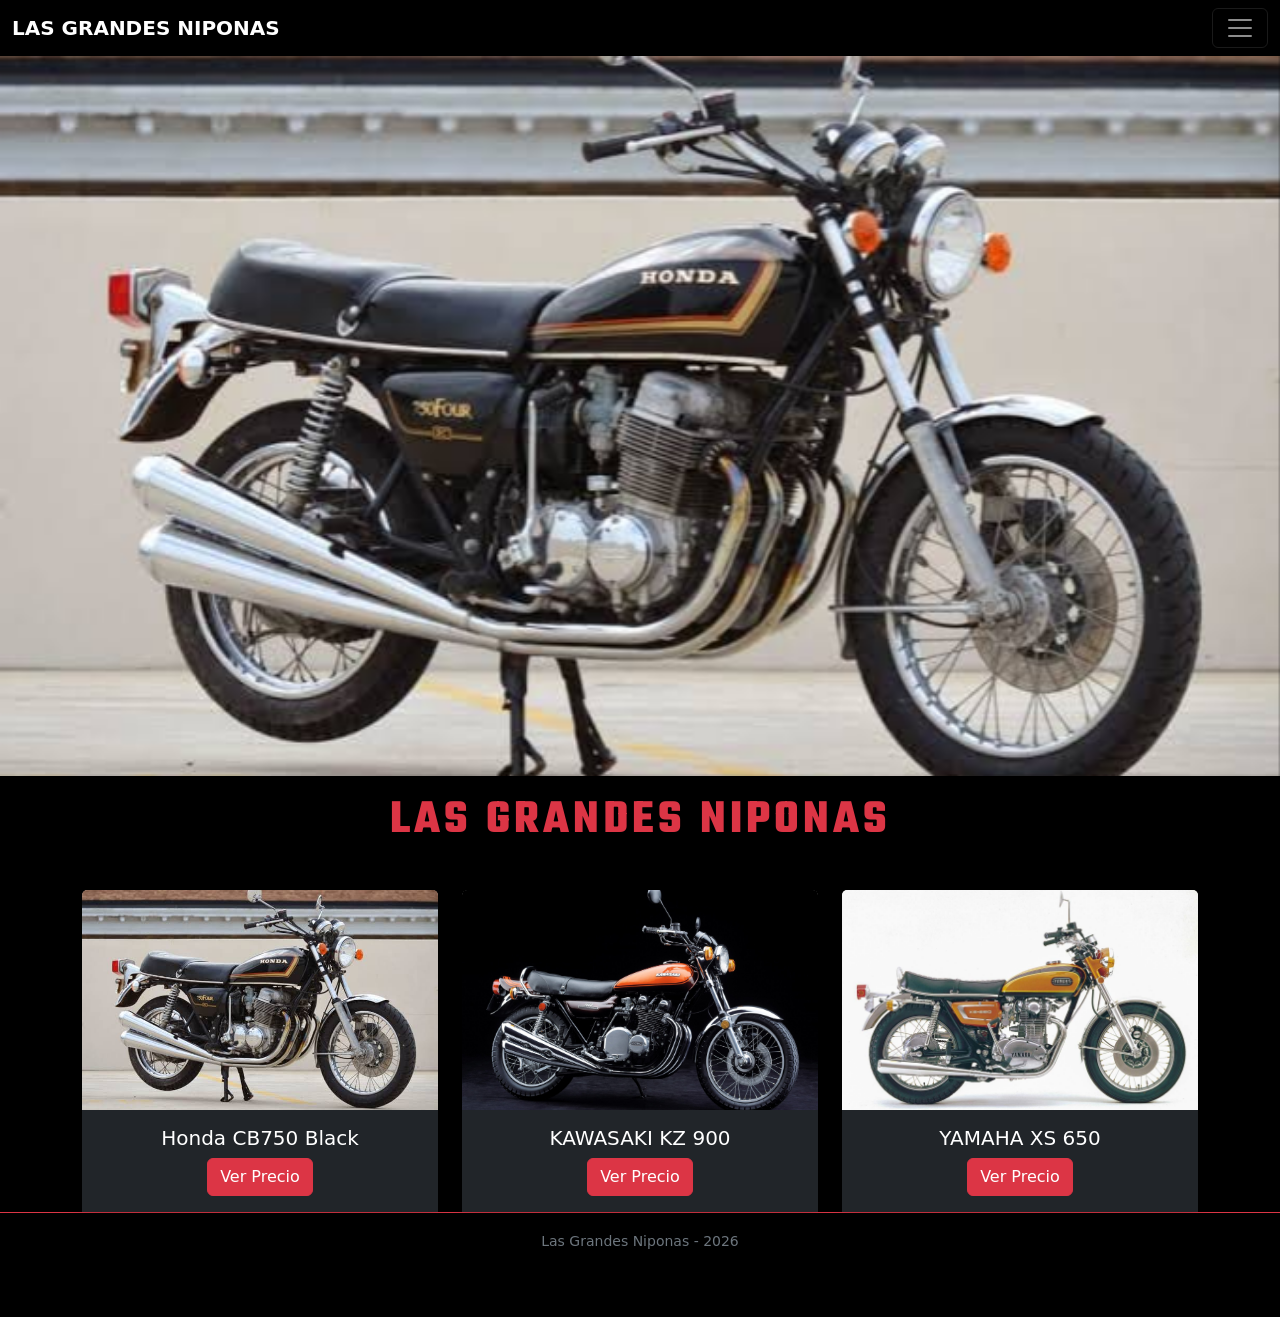
<file: index.html>
<!DOCTYPE html>
<html lang="es">
<head>
  <meta charset="UTF-8">
  <meta name="viewport" content="width=device-width, initial-scale=1.0">
  <title>Las Grandes Niponas</title>
  <link href="https://cdn.jsdelivr.net/npm/bootstrap@5.3.0/dist/css/bootstrap.min.css" rel="stylesheet">
  <link href="https://fonts.googleapis.com/css2?family=Orbitron:wght@500;700&family=Teko:wght@400;600&display=swap" rel="stylesheet">
  <link rel="stylesheet" href="CSS/style.css">

</head>
<body>
<nav class="navbar navbar-dark bg-black sticky-top" style="background:#000 !important;">
  <div class="container-fluid">
    <a class="navbar-brand fw-bold" href="index.html">LAS GRANDES NIPONAS</a>
    
    <button class="navbar-toggler" type="button" data-bs-toggle="collapse" data-bs-target="#miMenu">
      <span class="navbar-toggler-icon"></span>
    </button>

    <div class="collapse navbar-collapse" id="miMenu">
      <ul class="navbar-nav ms-auto">
        <li class="nav-item"><a class="nav-link text-white" href="#">INICIO</a></li>
        <li class="nav-item dropdown">
          <a class="nav-link dropdown-toggle text-white" href="#"data-bs-toggle="dropdown">MENU</a>
          <ul class="dropdown-menu dropdown-menu-dark">
            <li><a class="dropdown-item" href="sobre-mi.html">SOBRE MI</a></li>
            <li><a class="dropdown-item" href="#motos">MIS MOTOS</a></li>
          </ul>
        </li>
      </ul>
    </div>
  </div>
</nav>

<div id="carouselExample" class="carousel slide" data-bs-ride="carousel" data-bs-interval="3000">
  <div class="carousel-inner">
    <div class="carousel-item active"><img src="img/moto1.jpg" class="d-block w-100" style="height:80vh; object-fit:cover;"></div>
    <div class="carousel-item"><img src="img/hero.jpg" class="d-block w-100" style="height:80vh; object-fit:cover;"></div>
    <div class="carousel-item"><img src="img/moto3.jpg" class="d-block w-100" style="height:80vh; object-fit:cover;"></div>
  </div>
</div>

<div class="bg-black py-3">
 <h2 class="leyenda-titulo text-center text-danger fw-bold m-0">LAS GRANDES NIPONAS</h2>
</div>


<div id="motos" class="bg-black pb-5 pt-4">
<div class="container">
  <div class="row g-4">
    <div class="col-md-4"><div class="card border-0 shadow"><img src="img/moto1.jpg" class="card-img-top" style="height:220px; object-fit:cover;"><div class="card-body bg-dark text-white text-center"><h5>Honda CB750 Black</h5><button class="btn btn-danger" data-bs-toggle="modal" data-bs-target="#modal1">Ver Precio</button></div></div></div>
    <div class="col-md-4"><div class="card border-0 shadow"><img src="img/kawasaki.jpg" class="card-img-top" style="height:220px; object-fit:cover;"><div class="card-body bg-dark text-white text-center"><h5>KAWASAKI KZ 900</h5><button class="btn btn-danger" data-bs-toggle="modal" data-bs-target="#modal2">Ver Precio</button></div></div></div>
    <div class="col-md-4"><div class="card border-0 shadow"><img src="img/yamaha.jpg" class="card-img-top" style="height:220px; object-fit:cover;"><div class="card-body bg-dark text-white text-center"><h5>YAMAHA XS 650</h5><button class="btn btn-danger" data-bs-toggle="modal" data-bs-target="#modal3">Ver Precio</button></div></div></div>
  </div>
</div>

<!-- MODAL 1 MEJORADO -->
<div class="modal fade" id="modal1" tabindex="-1">
  <div class="modal-dialog modal-lg modal-dialog-centered">
    <div class="modal-content bg-dark text-white border border-danger">
      <div class="modal-header border-secondary">
        <h4 class="modal-title text-danger fw-bold">HONDA CB750 BLACK - 1975</h4>
        <button class="btn-close btn-close-white" data-bs-dismiss="modal"></button>
      </div>
      <div class="modal-body">
        <div class="row">
          <div class="col-md-6"><img src="img/moto1.jpg" class="img-fluid rounded"></div>
          <div class="col-md-6">
            <h3 class="text-danger fw-bold">U$S 12.500</h3>
            <hr class="border-secondary">
            <p><strong>Motor:</strong> 736cc 4 Cilindros</p>
            <p><strong>Potencia:</strong> 67 HP @ 8000rpm</p>
            <p><strong>Estado:</strong> Restaurada a 0km</p>
            <p class="text-secondary small">La primer superbike de la historia. Leyenda japonesa.</p>
           <a href="https://mail.google.com/mail/?view=cm&fs=1&to=juanpabloreiloba271@gmail.com&su=Consulta por HONDA CB750 FOUR&body=Hola Juan, me interesa la HONDA CB750 FOUR que vi en Las Grandes Niponas. Quisiera mas info." target="_blank" class="btn btn-danger w-100 mt-3 fw-bold">CONSULTAR</a>
          </div>
        </div>
      </div>
    </div>
  </div>
</div>

<!-- MODAL 2 MEJORADO -->
<div class="modal fade" id="modal2" tabindex="-1">
  <div class="modal-dialog modal-lg modal-dialog-centered">
    <div class="modal-content bg-dark text-white border border-danger">
      <div class="modal-header border-secondary">
        <h4 class="modal-title text-danger fw-bold">KAWASAKI KZ 900-1976</h4>
        <button class="btn-close btn-close-white" data-bs-dismiss="modal"></button>
      </div>
      <div class="modal-body">
        <div class="row">
          <div class="col-md-6"><img src="img/kawasaki.jpg" class="img-fluid rounded"></div>
          <div class="col-md-6">
            <h3 class="text-danger fw-bold">U$S 9.500</h3>
            <hr class="border-secondary">
            <p><strong>Motor:</strong> 903cc DOHC</p>
            <p><strong>Potencia:</strong> 81 HP</p>
            <p><strong>Estado:</strong> Original de colección</p>
            <p class="text-secondary small">La Four que cambió todo. 4 escapes, sonido único.</p>
           <a href="https://mail.google.com/mail/?view=cm&fs=1&to=juanpabloreiloba271@gmail.com&su=Consulta por KAWASAKI KZ 900 1976 - 9.500 USD&body=Hola Juan, me interesa la KAWASAKI%20KZ%20900%201976. Quisiera mas info." target="_blank" class="btn btn-danger w-100 mt-3 fw-bold">CONSULTAR</a>
          </div>
        </div>
      </div>
    </div>
  </div>
</div>

<!-- MODAL 3 MEJORADO -->
<div class="modal fade" id="modal3" tabindex="-1">
  <div class="modal-dialog modal-lg modal-dialog-centered">
    <div class="modal-content bg-dark text-white border border-danger">
      <div class="modal-header border-secondary">
        <h4 class="modal-title text-danger fw-bold">YAMAHA XS 650-1978</h4>
        <button class="btn-close btn-close-white" data-bs-dismiss="modal"></button>
      </div>
      <div class="modal-body">
        <div class="row">
          <div class="col-md-6"><img src="img/yamaha.jpg" class="img-fluid rounded"></div>
          <div class="col-md-6">
            <h3 class="text-danger fw-bold">U$S 8.900</h3>
            <hr class="border-secondary">
            <p><strong>Motor:</strong> 650cc Twin</p>
            <p><strong>Potencia:</strong> 53 HP</p>
            <p><strong>Estado:</strong> Bobber lista para rodar</p>
            <p class="text-secondary small">Estilo custom japonés, la más buscada hoy.</p>
            <a href="https://mail.google.com/mail/?view=cm&fs=1&to=juanpabloreiloba271@gmail.com&su=Consulta por YAMAHA XS 650&body=Hola Juan, me interesa la YAMAHA que vi en Las Grandes Niponas." target="_blank" class="btn btn-danger w-100 mt-3 fw-bold">CONSULTAR</a>
          </div>
        </div>
      </div>
    </div>
  </div>
</div>

<footer class="bg-black text-center py-3 border-top border-danger"><small class="text-secondary">Las Grandes Niponas - 2026</small></footer>

<script src="https://cdn.jsdelivr.net/npm/bootstrap@5.3.0/dist/js/bootstrap.bundle.min.js"></script>
</body>
</html>
</file>
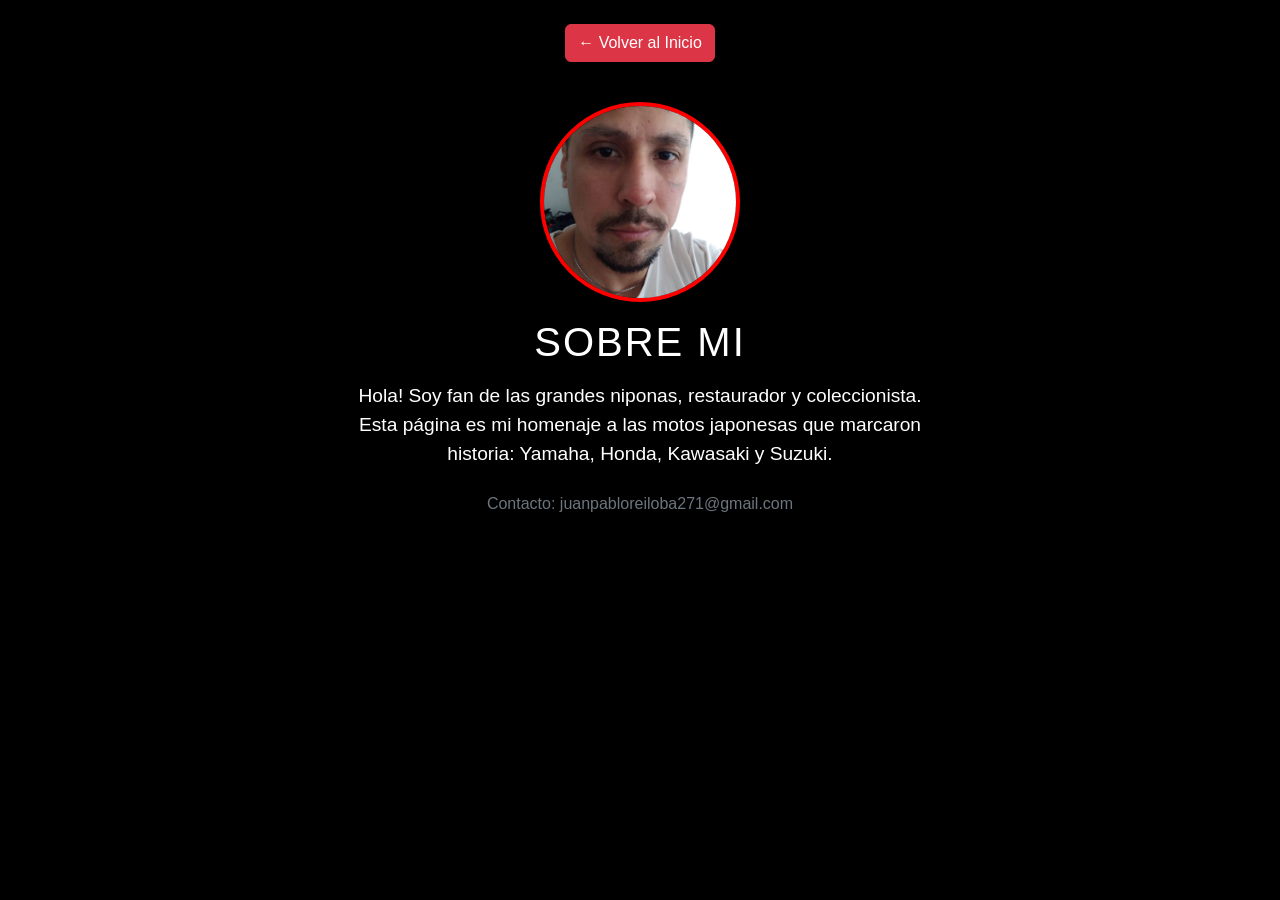
<file: sobre-mi.html>
<!DOCTYPE html>
<html lang="es">
<head>
  <meta charset="UTF-8">
  <meta name="viewport" content="width=device-width, initial-scale=1.0">
  <title>Sobre Mi - MOTOS NIPONAS</title>
  <link href="https://cdn.jsdelivr.net/npm/bootstrap@5.3.0/dist/css/bootstrap.min.css" rel="stylesheet">
  <style>
    body { background: black; color: white; text-align: center; font-family: sans-serif; }
    .foto { width: 200px; height: 200px; object-fit: cover; border-radius: 50%; border: 4px solid red; margin-top: 40px; }
  </style>
</head>
<body>
  <div class="container">
    <a href="index.html" class="btn btn-danger mt-4">← Volver al Inicio</a>
    <br>
    <img src="img/yo.jpg" class="foto" alt="Sobre mi">
    <h1 class="mt-3" style="font-family:'Teko',sans-serif; letter-spacing: 2px;">SOBRE MI</h1>
    <p class="mt-3" style="max-width: 600px; margin: 0 auto; font-size: 1.2rem;">
      Hola! Soy fan de las grandes niponas, restaurador y coleccionista.<br>
      Esta página es mi homenaje a las motos japonesas que marcaron historia: Yamaha, Honda, Kawasaki y Suzuki.
    </p>
    <p class="mt-4 text-secondary">Contacto: juanpabloreiloba271@gmail.com</p>
  </div>
</body>
</html>
</file>
<file: CSS/style.css>
body{background:#0a0a0a}
.carousel-item{position:relative}
.card{cursor:pointer;transition:.2s}
.card:hover{transform:translateY(-5px)}
.card-img-top{height:190px;object-fit:cover}
.btn-nipona{background:#ff3d00;color:#fff;border:none;font-weight:bold}
.btn-nipona:hover{background:#cc3100;color:#fff}
.text-nipona{color:#ff3d00}
.carousel-caption p{
  font-family: 'Teko', sans-serif;
  font-size: 1.6rem;
  letter-spacing: 2px;
  text-transform: uppercase;
  color: #ff3d00;
}
.carousel-caption h1{
  font-family: 'Orbitron', sans-serif;
}
.leyenda-titulo{
  font-family: 'Teko', sans-serif;
  font-size: 3rem;
  letter-spacing: 4px;
  text-transform: uppercase;
}
/* Responsive para celular */
@media (max-width: 768px) {
  .contenedor-motos, .cards, main {
    flex-direction: column !important;
    display: flex !important;
  }
  img {
    width: 100% !important;
    height: auto !important;
  }
  .navbar{ background:#000 !important;
}
</file>
